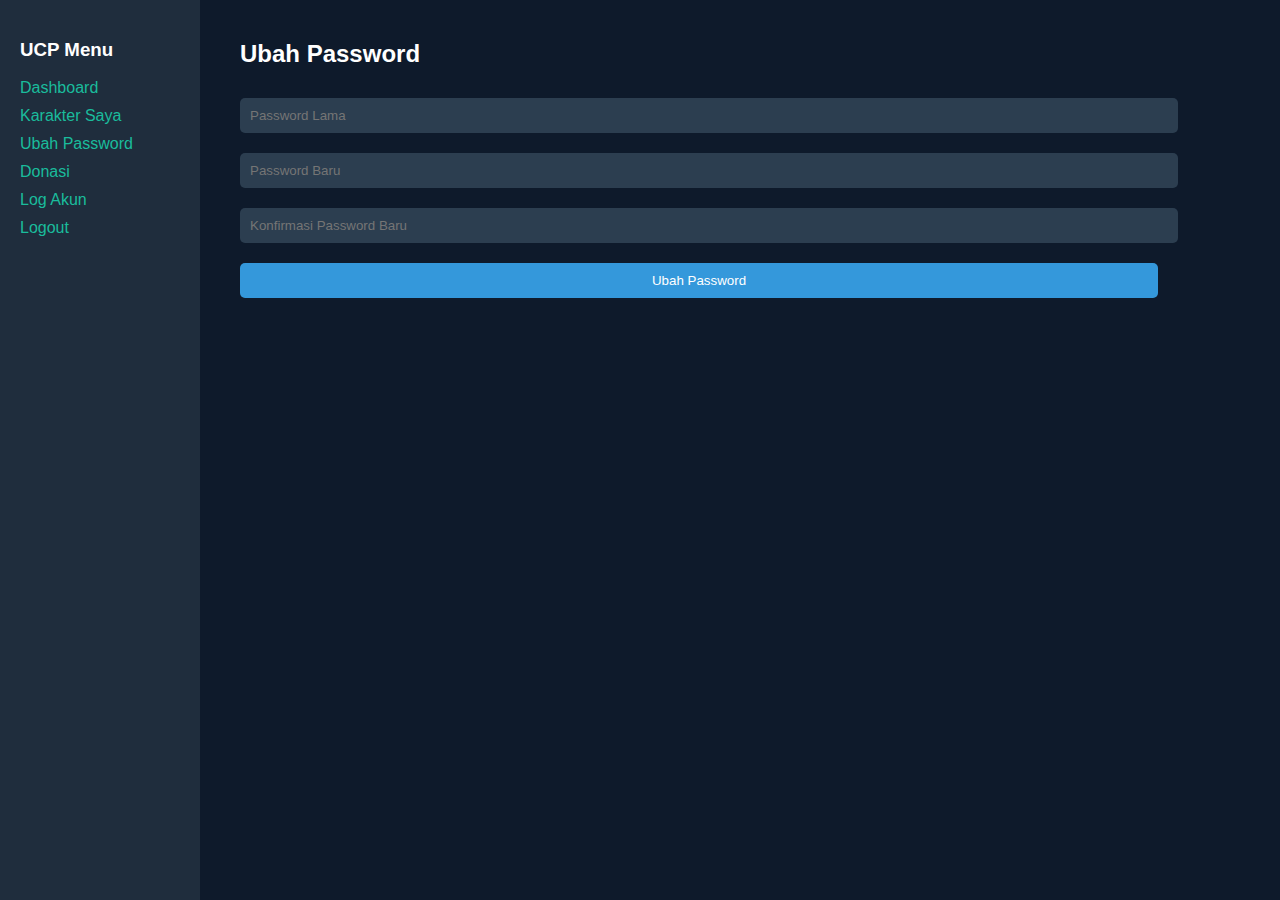
<file: change_password.html>
<!DOCTYPE html>
<html>
<head><meta charset="UTF-8"><title>Ubah Password - UCP</title><link rel="stylesheet" href="style.css"></head>
<body>
    <div class="sidebar">
        <h3>UCP Menu</h3>
        <a href="dashboard.html">Dashboard</a>
        <a href="characters.html">Karakter Saya</a>
        <a href="change_password.html">Ubah Password</a>
        <a href="donate.html">Donasi</a>
        <a href="logs.html">Log Akun</a>
        <a href="index.html">Logout</a>
    </div>
    <div class="main">
        <h2>Ubah Password</h2>
        <form>
            <input type="password" placeholder="Password Lama" required><br>
            <input type="password" placeholder="Password Baru" required><br>
            <input type="password" placeholder="Konfirmasi Password Baru" required><br>
            <button type="submit">Ubah Password</button>
        </form>
    </div>
</body>
</html>
</file>
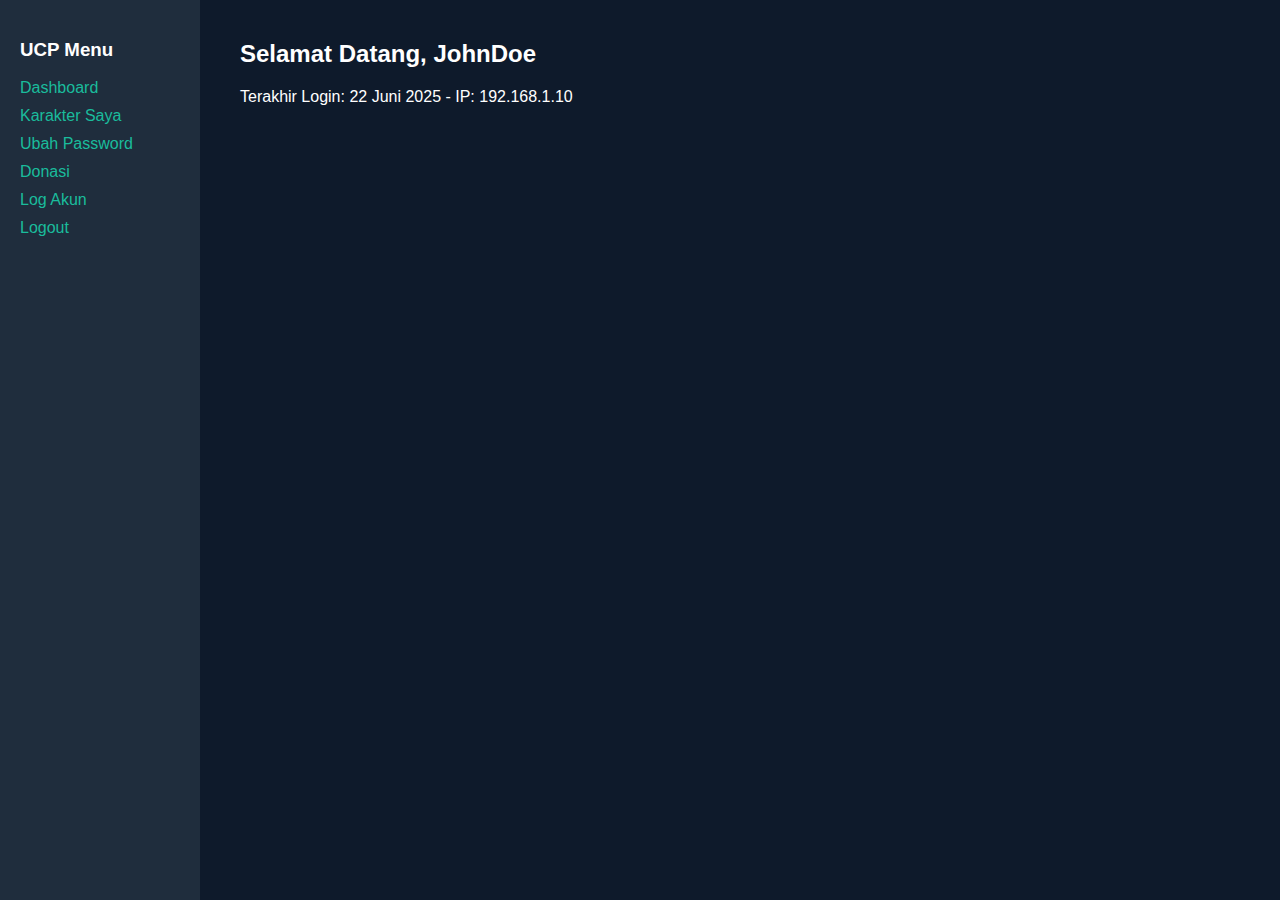
<file: dashboard.html>
<!DOCTYPE html>
<html>
<head><meta charset="UTF-8"><title>Dashboard - UCP</title><link rel="stylesheet" href="style.css"></head>
<body>
    <div class="sidebar">
        <h3>UCP Menu</h3>
        <a href="dashboard.html">Dashboard</a>
        <a href="characters.html">Karakter Saya</a>
        <a href="change_password.html">Ubah Password</a>
        <a href="donate.html">Donasi</a>
        <a href="logs.html">Log Akun</a>
        <a href="index.html">Logout</a>
    </div>
    <div class="main">
        <h2>Selamat Datang, JohnDoe</h2>
        <p>Terakhir Login: 22 Juni 2025 - IP: 192.168.1.10</p>
    </div>
</body>
</html>
</file>
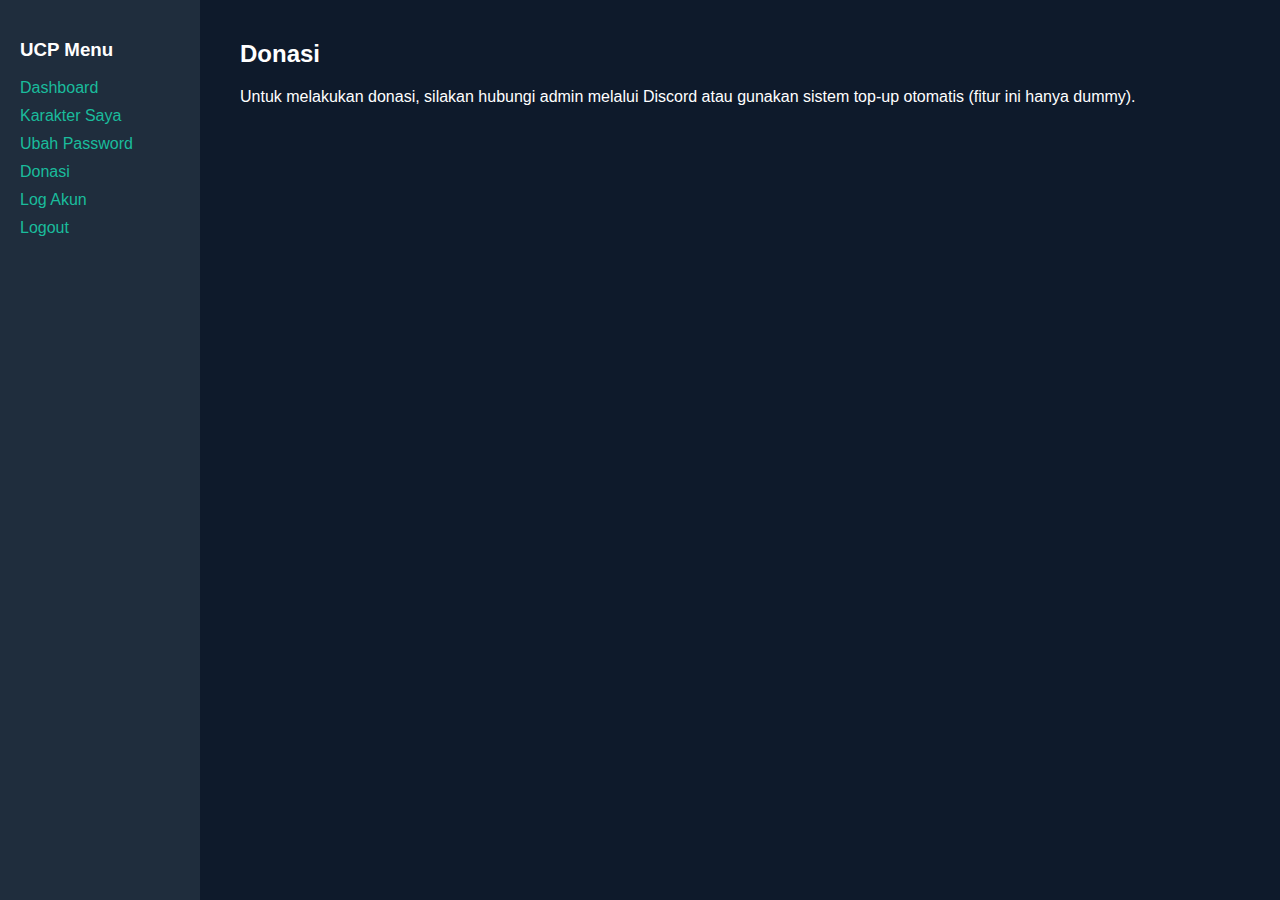
<file: donate.html>
<!DOCTYPE html>
<html>
<head><meta charset="UTF-8"><title>Donasi - UCP</title><link rel="stylesheet" href="style.css"></head>
<body>
    <div class="sidebar">
        <h3>UCP Menu</h3>
        <a href="dashboard.html">Dashboard</a>
        <a href="characters.html">Karakter Saya</a>
        <a href="change_password.html">Ubah Password</a>
        <a href="donate.html">Donasi</a>
        <a href="logs.html">Log Akun</a>
        <a href="index.html">Logout</a>
    </div>
    <div class="main">
        <h2>Donasi</h2>
        <p>Untuk melakukan donasi, silakan hubungi admin melalui Discord atau gunakan sistem top-up otomatis (fitur ini hanya dummy).</p>
    </div>
</body>
</html>
</file>
<file: style.css>
body {
    margin: 0;
    font-family: Arial, sans-serif;
    background-color: #0e1a2b;
    color: #fff;
}
a {
    color: #1abc9c;
    text-decoration: none;
}
.sidebar {
    width: 200px;
    background-color: #1f2d3d;
    height: 100vh;
    position: fixed;
    padding: 20px;
    box-sizing: border-box;
}
.sidebar a {
    display: block;
    margin: 10px 0;
}
.main {
    margin-left: 220px;
    padding: 20px;
}
.login-container {
    max-width: 400px;
    margin: 100px auto;
    padding: 20px;
    background-color: #1f2d3d;
    border-radius: 10px;
    box-shadow: 0 0 10px #000;
    text-align: center;
}
input, button {
    width: 90%;
    padding: 10px;
    margin: 10px 0;
    border: none;
    border-radius: 5px;
}
input {
    background-color: #2c3e50;
    color: white;
}
button {
    background-color: #3498db;
    color: white;
    cursor: pointer;
}
button:hover {
    background-color: #2980b9;
}
.char-card {
    background-color: #2c3e50;
    padding: 15px;
    border-radius: 8px;
    margin-top: 15px;
}
</file>
